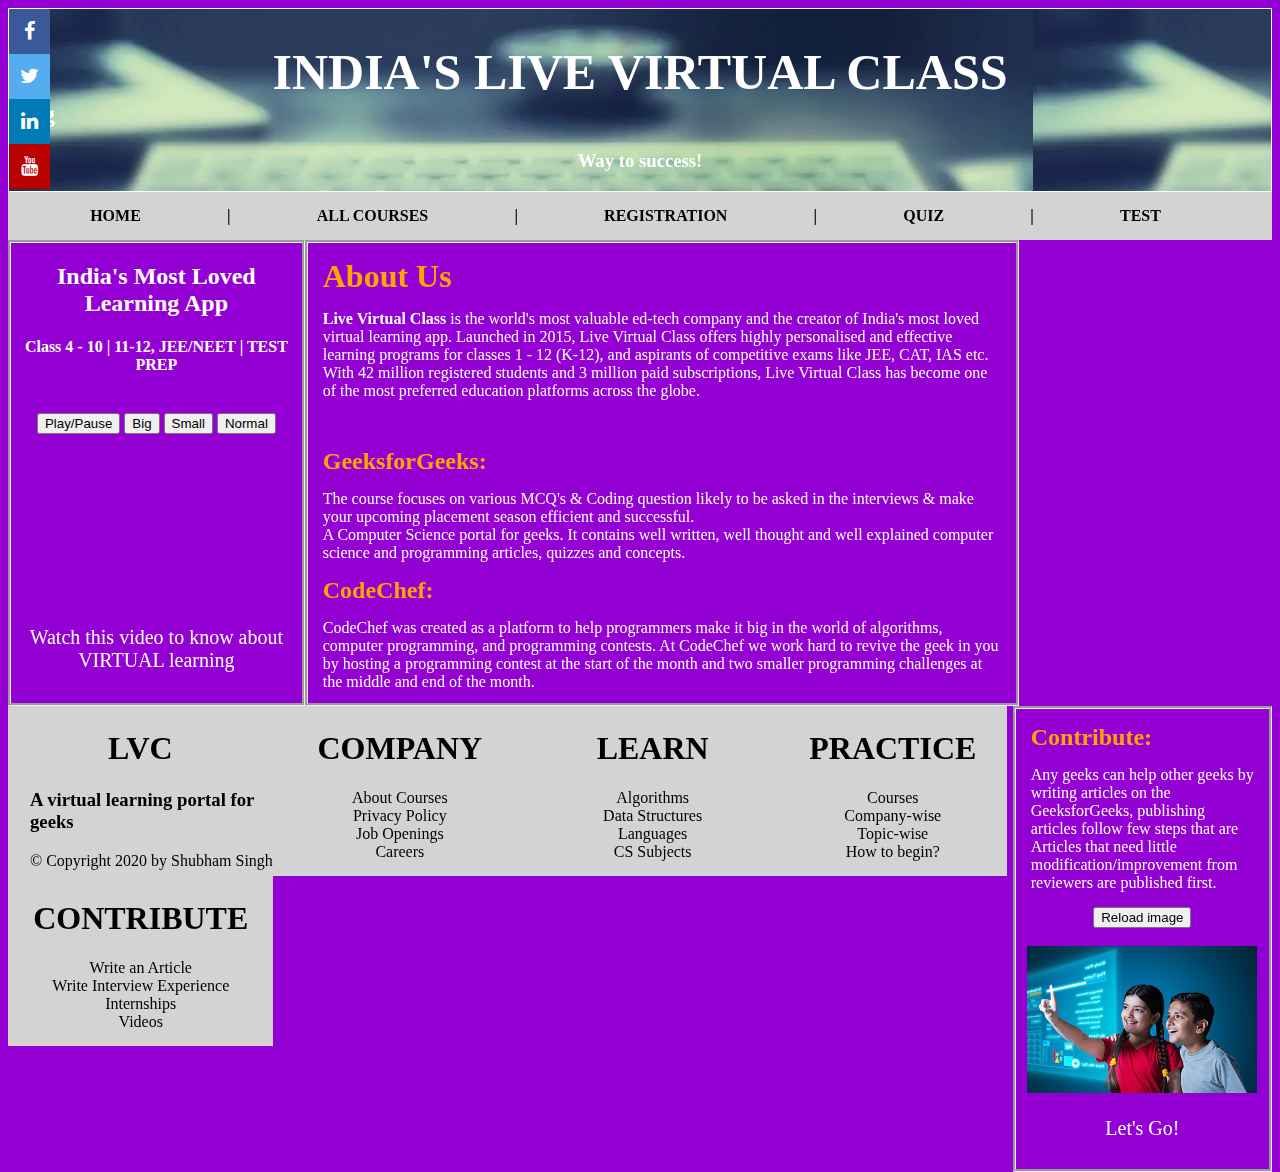
<file: index.html>
<!DOCTYPE html>
<html>
    <head>
        <title>Live Virtual Class</title>
        <link rel="stylesheet" href="css/style.css">
        <script src="js/script.js"></script>
    </head>


    <body onload="myFunct()" style="background-color:darkviolet; color:white;">

        <header style="background-image: url('media/header-background.jpg'); opacity : 1; color:white;">
            <h1 style="color:white; font-size:50px; margin-bottom:0;"> <center>INDIA'S LIVE VIRTUAL CLASS</center></h1>
            <marquee direction="right" ><h2 style="color:white; margin-bottom:0;margin-top:0;"> A Platform for virtual learning</marquee></h2>
            <h3><center>Way to success!</center></h3>
            <link rel="stylesheet" href="https://cdnjs.cloudflare.com/ajax/libs/font-awesome/4.7.0/css/font-awesome.min.css">
            <!-- The social media icon bar -->
            <div class="icon-bar">
              <a href="https://www.facebook.com/" target="_blank" class="facebook"><i class="fa fa-facebook"></i></a>
              <a href="https://twitter.com/" target="_blank" class="twitter"><i class="fa fa-twitter"></i></a>
              <a href="https://in.linkedin.com/" target="_blank" class="linkedin"><i class="fa fa-linkedin"></i></a>
              <a href="https://www.youtube.com/" target="_blank" class="youtube"><i class="fa fa-youtube"></i></a>
            </div>
        </header>

        <nav >
            <strong>
                <a href="#">HOME</a> |
                <a href="courses.html">ALL COURSES</a> |
                <a href="registration.html">REGISTRATION</a> |
                <a href="quiz.html">QUIZ</a> |
                <a href="test.html">TEST</a>
            </strong>
        </nav>

        <div id = "leftbox" style="border-style: groove;">
            <center><h2>India's Most Loved Learning App</h2>
                    <h4>Class 4 - 10 | 11-12, JEE/NEET | TEST PREP</h4></br>
                    <button onclick="playPause()">Play/Pause</button>
                    <button onclick="makeBig()">Big</button>
                    <button onclick="makeSmall()">Small</button>
                    <button onclick="makeNormal()">Normal</button></br></br>
                    <iframe width=90% height=250% src="https://www.youtube.com/embed/XAGl-_bjvY8" frameborder="0" allow="accelerometer;
                                                autoplay; encrypted-media; gyroscope; picture-in-picture" allowfullscreen></iframe>
                    <p style="font-size: 20px;"> Watch this video to know about VIRTUAL learning</p>
            </center>
        </div>

        <div id = "middlebox" style="border-style: groove;">
            <h1 style="margin:15px;color:orange;">About Us</h1>
            <p style="margin:15px; font-size:16px;"><strong>Live Virtual Class</strong> is the world's most valuable ed-tech company and the
                creator of India's most loved virtual learning app. Launched in 2015, Live Virtual Class offers highly personalised and effective
                learning programs for classes 1 - 12 (K-12), and aspirants of competitive exams like JEE, CAT, IAS etc. With 42 million registered
                students and 3 million paid subscriptions, Live Virtual Class has become one of the most preferred education platforms across the globe.</p> </br>
            <section>
                <h2 style="margin:15px; color:orange;">GeeksforGeeks:</h2>
                <p style="margin:15px;">The course focuses on various MCQ's & Coding
                    question likely to be asked in the interviews
                    & make your upcoming placement season efficient
                    and successful.</br>A Computer Science portal for geeks. It contains well written, well thought and well explained
                    computer science and programming articles, quizzes and concepts. </p>
              </section>
              <section>
                <h2 style="margin:15px; color:orange;">CodeChef:</h2>
                <p style="margin:15px;">CodeChef was created as a platform to help programmers make it big in the world of algorithms,
                    computer programming, and programming contests. At CodeChef we work hard to revive the geek in you by hosting a
                    programming contest at the start of the month and two smaller programming challenges at the middle and end of the month.
                </p>
              </section>
            <h2></h2>
        </div>

        <div id = "rightbox" style="border-style: groove;">
            <h2 style="margin:15px; color:orange;">Contribute:</h2>
            <p style="margin:15px;">Any geeks can help other geeks by writing
            articles on the GeeksforGeeks, publishing
            articles follow few steps that are Articles
            that need little modification/improvement
            from reviewers are published first. </p>
            <center><button onclick = "myFunction()">Reload image</button></br></br>
            <img onmouseover="func1()" onmouseout="func2()" src="media/right-div.jpg" alt="study" width="230" height="250">
            <p style="font-size: 20px;"> Let's Go!</p></center>
        </div>


        <footer>
            <div id = "p1" style="background-color: lightgrey;">
                <h1 style="padding-top:3px; padding-left:100px;">LVC</h1>
                <h3 style="padding-left:22px;">A virtual learning portal for geeks</h3>
                <p style="padding-left:22px;">&copy; Copyright 2020 by Shubham Singh </p>
            </div>

            <div id = "p2" style="background-color: lightgrey;">
                <center><h1 style="padding-top:3px;">COMPANY</h1>
                <p>
                About Courses</br>
                Privacy Policy</br>
                Job Openings</br>
                Careers</center></p>
            </div>

            <div id = "p3" style="background-color: lightgrey;">
                <center><h1 style="padding-top:3px;">LEARN</h1>
                    <p>
                        Algorithms</br>
                        Data Structures</br>
                        Languages</br>
                        CS Subjects</center></p>
            </div>

            <div id = "p4" style="background-color: lightgrey;">
                <center><h1 style="padding-top:3px;">PRACTICE</h1>
                    <p>
                        Courses</br>
                        Company-wise</br>
                        Topic-wise</br>
                        How to begin?</center></p>
            </div>

            <div id = "p5" style="background-color: lightgrey;">
                <center><h1 style="padding-top:3px;">CONTRIBUTE</h1>
                    <p>
                        Write an Article</br>
                        Write Interview Experience</br>
                        Internships</br>
                        Videos</center></p>
            </div>
        </footer>
    </body>
</html>
</file>
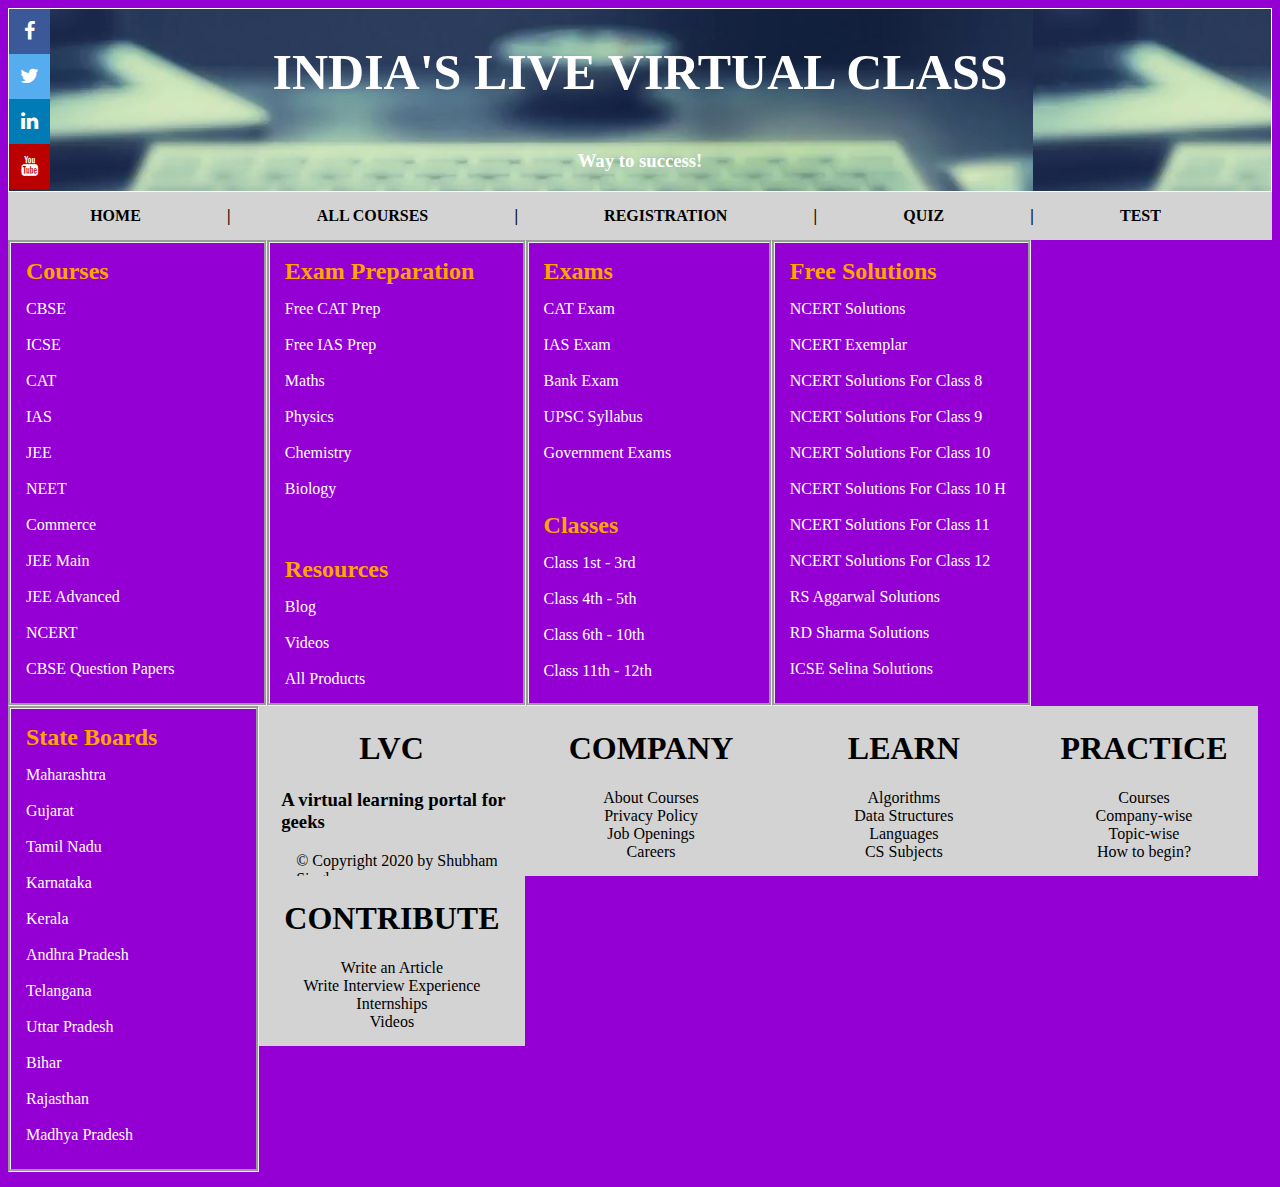
<file: courses.html>
<!DOCTYPE html>
<html>
    <head>
        <title>Live Virtual Class</title>
        <link rel="stylesheet" href="css/courses_style.css">
        <script src="js/script.js"></script>
    </head>


    <body style="background-color:darkviolet; color:white;">

        <header style="background-image: url('media/header-background.jpg'); opacity : 1; color:white;">
            <h1 style="color:white; font-size:50px; margin-bottom:0;"> <center>INDIA'S LIVE VIRTUAL CLASS</center></h1>
            <marquee direction="right" ><h2 style="color:white; margin-bottom:0;margin-top:0;"> A Platform for virtual learning</marquee></h2>
            <h3><center>Way to success!</center></h3>
            <link rel="stylesheet" href="https://cdnjs.cloudflare.com/ajax/libs/font-awesome/4.7.0/css/font-awesome.min.css">
            <!-- The social media icon bar -->
            <div class="icon-bar">
              <a href="https://www.facebook.com/" target="_blank" class="facebook"><i class="fa fa-facebook"></i></a>
              <a href="https://twitter.com/" target="_blank" class="twitter"><i class="fa fa-twitter"></i></a>
              <a href="https://in.linkedin.com/" target="_blank" class="linkedin"><i class="fa fa-linkedin"></i></a>
              <a href="https://www.youtube.com/" target="_blank" class="youtube"><i class="fa fa-youtube"></i></a>
            </div>
        </header>

        <nav >
            <strong>
                <a href="index.html">HOME</a> |
                <a href="#">ALL COURSES</a> |
                <a href="registration.html">REGISTRATION</a> |
                <a href="quiz.html">QUIZ</a> |
                <a href="test.html">TEST</a>
            </strong>
        </nav>

        <div id = "leftbox" style="border-style: groove;">
           <h2>Courses</h2>
                    <p>CBSE</br></br>
			ICSE</br></br>
			CAT</br></br>
			IAS</br></br>
			JEE</br></br>
			NEET</br></br>
			Commerce</br></br>
			JEE Main</br></br>
			JEE Advanced</br></br>
			NCERT</br></br>
			CBSE Question Papers</p></br>

        </div>

        <div id = "middleleftbox" style="border-style: groove;">
            <h2>Exam Preparation</h2>
			<p>Free CAT Prep</br></br>
			Free IAS Prep</br></br>
			Maths</br></br>
			Physics</br></br>
			Chemistry</br></br>
			Biology</p></br>
			<h2>Resources</h2>
			<p>Blog</br></br>
			Videos</br></br>
			All Products</p></br>

        </div>

	<div id = "middlebox" style="border-style: groove;">
             <h2>Exams</h2>
                    <p>CAT Exam</br></br>
			IAS Exam</br></br>
			Bank Exam</br></br>
			UPSC Syllabus</br></br>
			Government Exams<p>
			<h2>Classes</h2>
			<p>Class 1st - 3rd</br></br>
			Class 4th - 5th</br></br>
			Class 6th - 10th</br></br>
			Class 11th - 12th</p></br>

        </div>

	<div id = "middlerightbox" style="border-style: groove;">
            <h2>Free Solutions</h2>
                     <p>NCERT Solutions</br></br>
			NCERT Exemplar</br></br>
			NCERT Solutions For Class 8</br></br>
			NCERT Solutions For Class 9</br></br>
			NCERT Solutions For Class 10</br></br>
			NCERT Solutions For Class 10 H</br></br>
			NCERT Solutions For Class 11</br></br>
			NCERT Solutions For Class 12</br></br>
			RS Aggarwal Solutions</br></br>
			RD Sharma Solutions</br></br>
			ICSE Selina Solutions</p></br>
        </div>

        <div id = "rightbox" style="border-style: groove;">
            <h2>State Boards</h2>
                     <p>Maharashtra</br></br>
			Gujarat</br></br>
			Tamil Nadu</br></br>
			Karnataka</br></br>
			Kerala</br></br>
			Andhra Pradesh</br></br>
			Telangana</br></br>
			Uttar Pradesh</br></br>
			Bihar</br></br>
			Rajasthan</br></br>
			Madhya Pradesh</p></br>
        </div>


        <footer>
            <div id = "p1" style="background-color: lightgrey;">
                <h1 style="padding-top:3px; padding-left:100px;">LVC</h1>
                <h3 style="padding-left:22px;">A virtual learning portal for geeks</h3>
                <p style="padding-left:22px;">&copy; Copyright 2020 by Shubham Singh</p>
            </div>

            <div id = "p2" style="background-color: lightgrey;">
                <center><h1 style="padding-top:3px;">COMPANY</h1>
                <p>
                About Courses</br>
                Privacy Policy</br>
                Job Openings</br>
                Careers</center></p>
            </div>

            <div id = "p3" style="background-color: lightgrey;">
                <center><h1 style="padding-top:3px;">LEARN</h1>
                    <p>
                        Algorithms</br>
                        Data Structures</br>
                        Languages</br>
                        CS Subjects</center></p>
            </div>

            <div id = "p4" style="background-color: lightgrey;">
                <center><h1 style="padding-top:3px;">PRACTICE</h1>
                    <p>
                        Courses</br>
                        Company-wise</br>
                        Topic-wise</br>
                        How to begin?</center></p>
            </div>

            <div id = "p5" style="background-color: lightgrey;">
                <center><h1 style="padding-top:3px;">CONTRIBUTE</h1>
                    <p>
                        Write an Article</br>
                        Write Interview Experience</br>
                        Internships</br>
                        Videos</center></p>
            </div>
        </footer>
    </body>
</html>
</file>
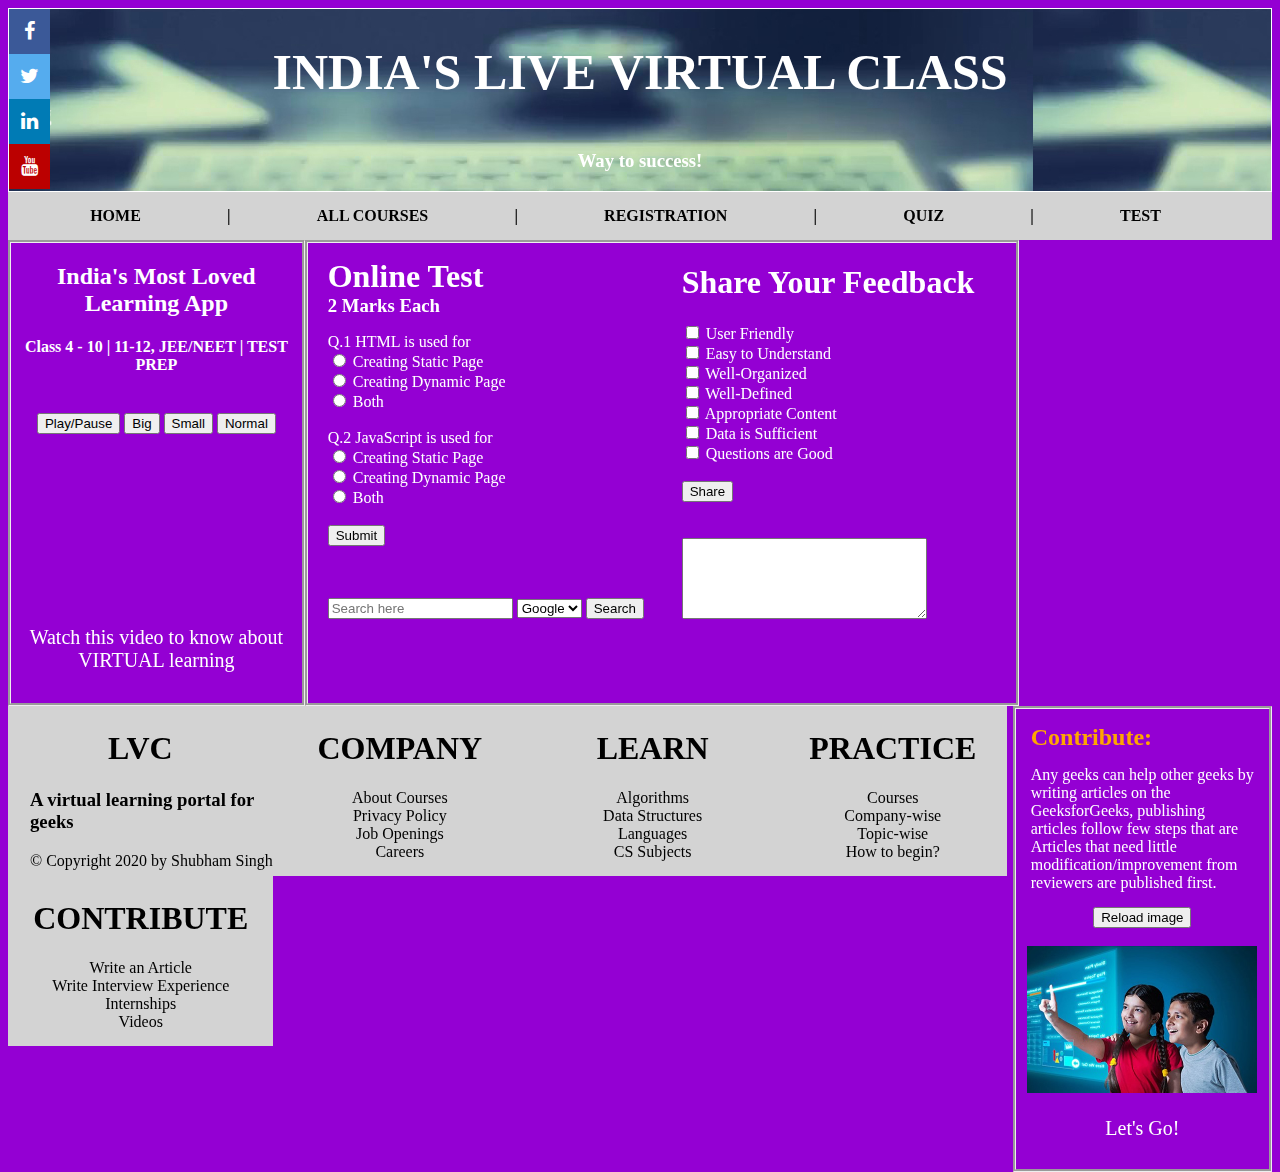
<file: quiz.html>
<!DOCTYPE html>
<html>
    <head>
        <title>Live Virtual Class</title>
        <link rel="stylesheet" href="css/style.css">
        <script src="js/script.js"></script>
    </head>


    <body style="background-color:darkviolet; color:white;">

        <header style="background-image: url('media/header-background.jpg'); opacity : 1; color:white;">
            <h1 style="color:white; font-size:50px; margin-bottom:0;"> <center>INDIA'S LIVE VIRTUAL CLASS</center></h1>
            <marquee direction="right" ><h2 style="color:white; margin-bottom:0;margin-top:0;"> A Platform for virtual learning</marquee></h2>
            <h3><center>Way to success!</center></h3>
            <link rel="stylesheet" href="https://cdnjs.cloudflare.com/ajax/libs/font-awesome/4.7.0/css/font-awesome.min.css">
            <!-- The social media icon bar -->
            <div class="icon-bar">
              <a href="https://www.facebook.com/" target="_blank" class="facebook"><i class="fa fa-facebook"></i></a>
              <a href="https://twitter.com/" target="_blank" class="twitter"><i class="fa fa-twitter"></i></a>
              <a href="https://in.linkedin.com/" target="_blank" class="linkedin"><i class="fa fa-linkedin"></i></a>
              <a href="https://www.youtube.com/" target="_blank" class="youtube"><i class="fa fa-youtube"></i></a>
            </div>
        </header>

        <nav >
            <strong>
                <a href="index.html">HOME</a> |
                <a href="courses.html">ALL COURSES</a> |    
                <a href="registration.html">REGISTRATION</a> |
                <a href="#">QUIZ</a> |
                <a href="test.html">TEST</a>
            </strong>
        </nav>

        <div id = "leftbox" style="border-style: groove;">
            <center><h2>India's Most Loved Learning App</h2>
                    <h4>Class 4 - 10 | 11-12, JEE/NEET | TEST PREP</h4></br>
                    <button onclick="playPause()">Play/Pause</button>
                    <button onclick="makeBig()">Big</button>
                    <button onclick="makeSmall()">Small</button>
                    <button onclick="makeNormal()">Normal</button></br></br>
                    <iframe width=90% height=250% src="https://www.youtube.com/embed/XAGl-_bjvY8" frameborder="0" allow="accelerometer;
                                                autoplay; encrypted-media; gyroscope; picture-in-picture" allowfullscreen></iframe>
                    <p style="font-size: 20px;"> Watch this video to know about VIRTUAL learning</p>
            </center>
        </div>

        <div id = "middlebox" style="border-style: groove;">
            <div id="leftmiddlebox1" style="width:50%; float:left; margin-left:20px;">
                <form name="formquiz" onsubmit="result()" method="post">
                    <h1 style="margin-top:15px;margin-bottom:0px;">Online Test</h1>
                    <h3 style="margin:0px;">2 Marks Each</h3>
                    <p > Q.1 HTML is used for </br>
                    <input type="radio" name="rad1" value="csp"> Creating Static Page </br>
                    <input type="radio" name="rad1" value="cdp"> Creating Dynamic Page </br>
                    <input type="radio" name="rad1" value="both"> Both </br></br>
                    Q.2 JavaScript is used for </br>
                    <input type="radio" name="rad" value="csp1"> Creating Static Page </br>
                    <input type="radio" name="rad" value="cdp1"> Creating Dynamic Page </br>
                    <input type="radio" name="rad" value="both1"> Both </br></br>
                    <input type="submit" value="Submit"></p></br></br>
                    <input id="search" type="search" placeholder="Search here" onmouseout="geek()">
                    <select name="website" id="webs">
                        <option value="www.google.com"> Google </option>
                        <option value="www.yahoo.com">Yahoo</option>
                        <option value="www.msn.com">MSN</option>
                    </select>
                    <input type="button" value="Search" onclick="redirect()"></button>
                    <p id="g"></p>
                </form>
            </div>
            <div id="rightmiddlebox1" style="width:47%; float:left;" >
                <form name="formfeed" method="post">
                <h1>Share Your Feedback</h1>
                <input type="checkbox" name="fback" value="User Friendly"> User Friendly </br>
                <input type="checkbox" name="fback" value="Easy to Understand"> Easy to Understand </br>
                <input type="checkbox" name="fback" value="Well-Organized"> Well-Organized </br>
                <input type="checkbox" name="fback" value="Well-Defined"> Well-Defined </br>
                <input type="checkbox" name="fback" value="Appropriate Content"> Appropriate Content </br>
                <input type="checkbox" name="fback" value="Data is Sufficient"> Data is Sufficient </br>
                <input type="checkbox" name="fback" value="Questions are Good"> Questions are Good </br></br>
                <input type="button" value="Share" onclick="feedback()"></form></br></br>
                <textarea rows="5" cols="28" id="order"></textarea>
            </div>
        </div>



        <div id = "rightbox" style="border-style: groove;">
            <h2 style="margin:15px; color:orange;">Contribute:</h2>
            <p style="margin:15px;">Any geeks can help other geeks by writing
            articles on the GeeksforGeeks, publishing
            articles follow few steps that are Articles
            that need little modification/improvement
            from reviewers are published first. </p>
            <center><button onclick = "myFunction()">Reload image</button></br></br>
            <img onmouseover="func1()" onmouseout="func2()" src="media/right-div.jpg" alt="study" width="230" height="250">
            <p style="font-size: 20px;"> Let's Go!</p></center>
        </div>


        <footer>
            <div id = "p1" style="background-color: lightgrey;">
                <h1 style="padding-top:3px; padding-left:100px;">LVC</h1>
                <h3 style="padding-left:22px;">A virtual learning portal for geeks</h3>
                <p style="padding-left:22px;">&copy; Copyright 2020 by Shubham Singh </p>
            </div>

            <div id = "p2" style="background-color: lightgrey;">
                <center><h1 style="padding-top:3px;">COMPANY</h1>
                <p>
                About Courses</br>
                Privacy Policy</br>
                Job Openings</br>
                Careers</center></p>
            </div>

            <div id = "p3" style="background-color: lightgrey;">
                <center><h1 style="padding-top:3px;">LEARN</h1>
                    <p>
                        Algorithms</br>
                        Data Structures</br>
                        Languages</br>
                        CS Subjects</center></p>
            </div>

            <div id = "p4" style="background-color: lightgrey;">
                <center><h1 style="padding-top:3px;">PRACTICE</h1>
                    <p>
                        Courses</br>
                        Company-wise</br>
                        Topic-wise</br>
                        How to begin?</center></p>
            </div>

            <div id = "p5" style="background-color: lightgrey;">
                <center><h1 style="padding-top:3px;">CONTRIBUTE</h1>
                    <p>
                        Write an Article</br>
                        Write Interview Experience</br>
                        Internships</br>
                        Videos</center></p>
            </div>
        </footer>
    </body>
</html>
</file>
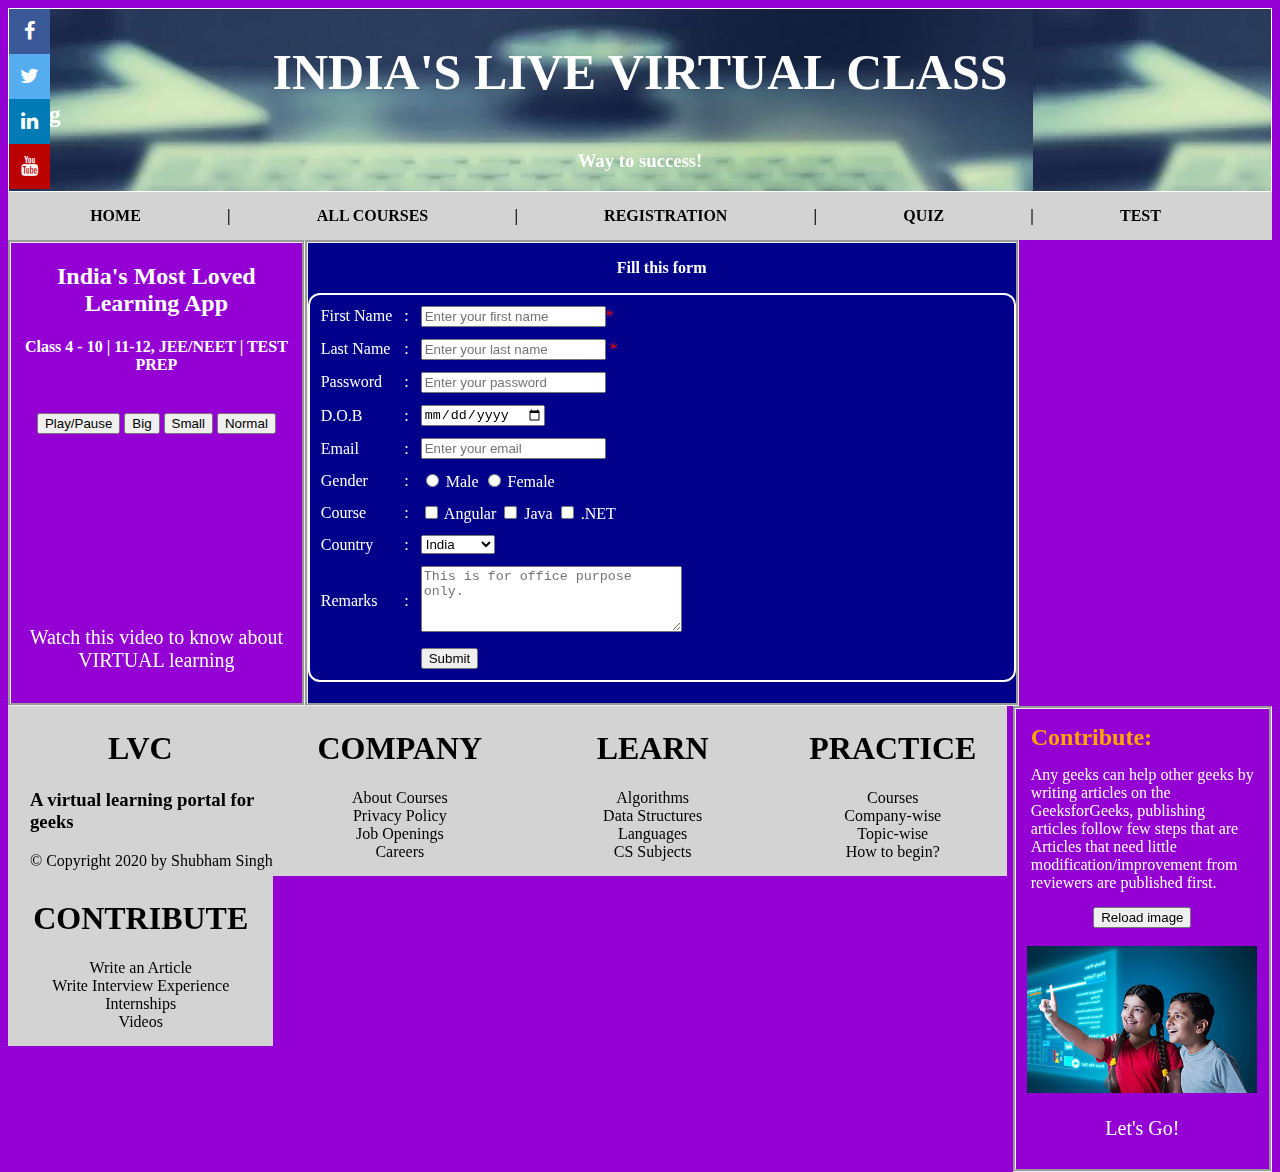
<file: registration.html>
<!DOCTYPE html>
<html>
    <head>
        <title>Live Virtual Class</title>
        <link rel="stylesheet" href="css/style.css">
        <script src="js/script.js"></script>
    </head>


    <body style="background-color:darkviolet; color:white;">

        <header style="background-image: url('media/header-background.jpg'); opacity : 1; color:white;">
            <h1 style="color:white; font-size:50px; margin-bottom:0;"> <center>INDIA'S LIVE VIRTUAL CLASS</center></h1>
            <marquee direction="right" ><h2 style="color:white; margin-bottom:0;margin-top:0;"> A Platform for virtual learning</marquee></h2>
            <h3><center>Way to success!</center></h3>
            <link rel="stylesheet" href="https://cdnjs.cloudflare.com/ajax/libs/font-awesome/4.7.0/css/font-awesome.min.css">
            <!-- The social media icon bar -->
            <div class="icon-bar">
              <a href="https://www.facebook.com/" target="_blank" class="facebook"><i class="fa fa-facebook"></i></a>
              <a href="https://twitter.com/" target="_blank" class="twitter"><i class="fa fa-twitter"></i></a>
              <a href="https://in.linkedin.com/" target="_blank" class="linkedin"><i class="fa fa-linkedin"></i></a>
              <a href="https://www.youtube.com/" target="_blank" class="youtube"><i class="fa fa-youtube"></i></a>
            </div>
        </header>

        <nav >
            <strong>
                <a href="index.html">HOME</a> |
                <a href="courses.html">ALL COURSES</a> |
                <a href="#">REGISTRATION</a> |
                <a href="quiz.html">QUIZ</a> |
                <a href="test.html">TEST</a>
            </strong>
        </nav>

        <div id = "leftbox" style="border-style: groove;">
            <center><h2>India's Most Loved Learning App</h2>
                    <h4>Class 4 - 10 | 11-12, JEE/NEET | TEST PREP</h4></br>
                    <button onclick="playPause()">Play/Pause</button>
                    <button onclick="makeBig()">Big</button>
                    <button onclick="makeSmall()">Small</button>
                    <button onclick="makeNormal()">Normal</button></br></br>
                    <iframe width=90% height=250% src="https://www.youtube.com/embed/XAGl-_bjvY8" frameborder="0" allow="accelerometer;
                                                autoplay; encrypted-media; gyroscope; picture-in-picture" allowfullscreen></iframe>
                    <p style="font-size: 20px;"> Watch this video to know about VIRTUAL learning</p>
            </center>
        </div>

        <div id = "middlebox" style="background-color: darkblue; border-style: groove;">
                  <center><legend> <b><p style="font-size:16px;">Fill this form</p> </b></legend></center>
                  <form style="border: 2px solid; border-radius: 12px;">
                      <table cellspacing="10" border="0">
                          <tr>
                              <td>First Name</td>
                              <td> : </td>
                              <td><input type="text" name="txt1" placeholder="Enter your first name" onkeyup="allLetter1(this.value)"><span style="color:red;">*</span></td>
                              <td><p id="para1" style="color:red;"></p> </td>
                          </tr>
                          <tr>
                              <td>Last Name</td>
                              <td> : </td>
                              <td><input type="text" name="txt1" placeholder="Enter your last name" onkeyup="allLetter(this.value)"> <span style="color:red;">*</span></td>
                              <td><p id="para2" style="color:red;"></p> </td>
                          </tr>

                          <tr>
                              <td>Password</td>
                              <td> : </td>
                              <td><input type="password" name="txt1" placeholder="Enter your password"></td>
                          </tr>
                          <tr>
                              <td>D.O.B</td>
                              <td> : </td>
                              <td><input type="DATE" name="dob" placeholder="Enter your date of birth"></td>
                          </tr>
                          <tr>
                              <td>Email</td>
                              <td> : </td>
                              <td><input type="email" id = "pp1" name="txt1" placeholder="Enter your email"></td>
                          </tr>
                          <tr>
                              <td>Gender</td>
                              <td> : </td>
                              <td><input type="radio" name="txt2"> Male
                                  <input type="radio" name="txt2"> Female
                              </td>
                          </tr>
                          <tr>
                              <td>Course</td>
                              <td> : </td>
                              <td><input type="checkbox" name="txt3"> Angular
                                  <input type="checkbox" name="txt31"> Java
                                  <input type="checkbox" name="txt32"> .NET
                              </td>
                          </tr>
                          <tr>
                              <td>Country</td>
                              <td> : </td>
                              <td><select>
                                      <option value="India">India         </option>
                                      <option value="China">China         </option>
                                      <option value="America">America         </option>
                                      <option value="Australia">Australia     </option>
                              </select></td>
                          </tr>
                          <tr>
                              <td>Remarks</td>
                              <td> : </td>
                              <td><textarea placeholder="This is for office purpose only." rows="4" cols="30" onfocus="myFunnn(this)" onkeypress="fuun()" readonly></textarea></td>
                          </tr>
                          <tr>
                              <td></td>
                              <td></td>
                              <td><input type="button" value="Submit"></td>
                          </tr>
                      </table>
                  </form>
              </div>



        <div id = "rightbox" style="border-style: groove;">
            <h2 style="margin:15px; color:orange;">Contribute:</h2>
            <p style="margin:15px;">Any geeks can help other geeks by writing
            articles on the GeeksforGeeks, publishing
            articles follow few steps that are Articles
            that need little modification/improvement
            from reviewers are published first. </p>
            <center><button onclick = "myFunction()">Reload image</button></br></br>
            <img onmouseover="func1()" onmouseout="func2()" src="media/right-div.jpg" alt="study" width="230" height="250">
            <p style="font-size: 20px;"> Let's Go!</p></center>
        </div>


        <footer>
            <div id = "p1" style="background-color: lightgrey;">
                <h1 style="padding-top:3px; padding-left:100px;">LVC</h1>
                <h3 style="padding-left:22px;">A virtual learning portal for geeks</h3>
                <p style="padding-left:22px;">&copy; Copyright 2020 by Shubham Singh </p>
            </div>

            <div id = "p2" style="background-color: lightgrey;">
                <center><h1 style="padding-top:3px;">COMPANY</h1>
                <p>
                About Courses</br>
                Privacy Policy</br>
                Job Openings</br>
                Careers</center></p>
            </div>

            <div id = "p3" style="background-color: lightgrey;">
                <center><h1 style="padding-top:3px;">LEARN</h1>
                    <p>
                        Algorithms</br>
                        Data Structures</br>
                        Languages</br>
                        CS Subjects</center></p>
            </div>

            <div id = "p4" style="background-color: lightgrey;">
                <center><h1 style="padding-top:3px;">PRACTICE</h1>
                    <p>
                        Courses</br>
                        Company-wise</br>
                        Topic-wise</br>
                        How to begin?</center></p>
            </div>

            <div id = "p5" style="background-color: lightgrey;">
                <center><h1 style="padding-top:3px;">CONTRIBUTE</h1>
                    <p>
                        Write an Article</br>
                        Write Interview Experience</br>
                        Internships</br>
                        Videos</center></p>
            </div>
        </footer>
    </body>
</html>
</file>
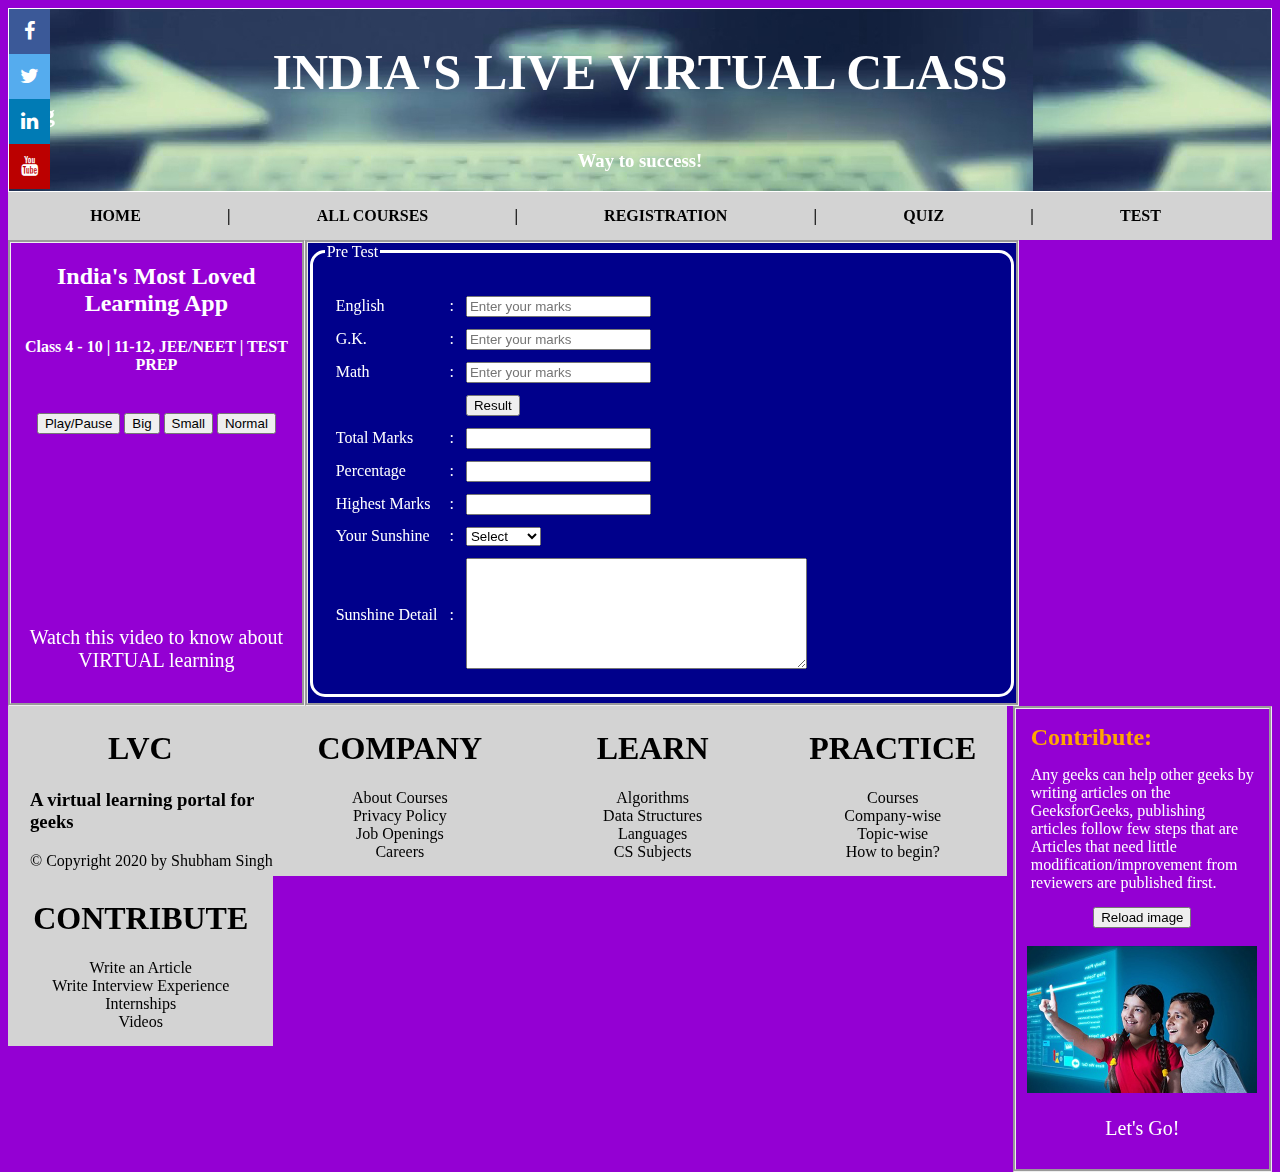
<file: test.html>
<!DOCTYPE html>
<html>
    <head>
        <title>Live Virtual Class</title>
        <link rel="stylesheet" href="css/style.css">
        <script src="js/script.js"></script>
    </head>


    <body style="background-color:darkviolet; color:white;">

        <header style="background-image: url('media/header-background.jpg'); opacity : 1; color:white;">
            <h1 style="color:white; font-size:50px; margin-bottom:0;"> <center>INDIA'S LIVE VIRTUAL CLASS</center></h1>
            <marquee direction="right" ><h2 style="color:white; margin-bottom:0;margin-top:0;"> A Platform for virtual learning</marquee></h2>
            <h3><center>Way to success!</center></h3>
            <link rel="stylesheet" href="https://cdnjs.cloudflare.com/ajax/libs/font-awesome/4.7.0/css/font-awesome.min.css">
            <!-- The social media icon bar -->
            <div class="icon-bar">
              <a href="https://www.facebook.com/" target="_blank" class="facebook"><i class="fa fa-facebook"></i></a>
              <a href="https://twitter.com/" target="_blank" class="twitter"><i class="fa fa-twitter"></i></a>
              <a href="https://in.linkedin.com/" target="_blank" class="linkedin"><i class="fa fa-linkedin"></i></a>
              <a href="https://www.youtube.com/" target="_blank" class="youtube"><i class="fa fa-youtube"></i></a>
            </div>
        </header>

        <nav >
            <strong>
                <a href="index.html">HOME</a> |
                <a href="courses.html">ALL COURSES</a> |
                <a href="registration.html">REGISTRATION</a> |
                <a href="quiz.html">QUIZ</a> |
                <a href="#">TEST</a>
            </strong>
        </nav>

        <div id = "leftbox" style="border-style: groove;">
            <center><h2>India's Most Loved Learning App</h2>
                    <h4>Class 4 - 10 | 11-12, JEE/NEET | TEST PREP</h4></br>
                    <button onclick="playPause()">Play/Pause</button>
                    <button onclick="makeBig()">Big</button>
                    <button onclick="makeSmall()">Small</button>
                    <button onclick="makeNormal()">Normal</button></br></br>
                    <iframe width=90% height=250% src="https://www.youtube.com/embed/XAGl-_bjvY8" frameborder="0" allow="accelerometer;
                                                autoplay; encrypted-media; gyroscope; picture-in-picture" allowfullscreen></iframe>
                    <p style="font-size: 20px;"> Watch this video to know about VIRTUAL learning</p>
            </center>
        </div>

        <div id = "middlebox" style="background-color: darkblue; border-style: groove;">
                  <fieldset style="border: 3px solid; border-radius: 15px;">
                    <legend> Pre Test </legend>
                     <form name="form2"  method="post" >
                                  <table  cellspacing="10" border="0" >
                                      <tr>
                                          <td>English</td>
                                          <td> : </td>
                                          <td><input type="text" name="t1" placeholder="Enter your marks"></td>
                                      </tr>
                                      <tr>
                                          <td>G.K. </td>
                                          <td> : </td>
                                          <td><input type="text" name="t2" placeholder="Enter your marks"></td>
                                      </tr>
                                      <tr>
                                          <td>Math</td>
                                          <td> : </td>
                                          <td><input type="text" name="t3" placeholder="Enter your marks"></td>
                                      </tr>
                                      <tr>
                                          <td></td>
                                          <td></td>
                                          <td><input type="button" value="Result" onclick="validate()"></br></td>
                                      </tr>
                                      <tr>
                                          <td>Total Marks</td>
                                          <td>:</td>
                                          <td><input type="text" id="tm"></td>
                                      </tr>
                                      <tr>
                                          <td>Percentage</td>
                                          <td>:</td>
                                          <td><input type="text" id="per"></td>
                                      </tr>
                                      <tr>
                                          <td>Highest Marks</td>
                                          <td>:</td>
                                          <td><input type="text" id="hm"></td>
                                      </tr></br>
                                      <tr>
                                          <td>Your Sunshine</td>
                                          <td> : </td>
                                          <td><select name="text12" onchange="validate123()">
                                              <option value="select">Select         </option>
                                                  <option value="Taurus">Taurus         </option>
                                                  <option value="Leo">Leo         </option>
                                                  <option value="Scorpio">Scorpio         </option>
                                                  <option value="Aquarius">Aquarius     </option>
                                          </select></td>
                                      </tr>
                                      <tr>
                                          <td>Sunshine Detail</td>
                                          <td> : </td>
                                          <td><textarea id="text15" rows="7" cols="40"></textarea></td>
                                      </tr>
                                  </table>
                              </form>
                  </fieldset>
              </div>

        <div id = "rightbox" style="border-style: groove;">
            <h2 style="margin:15px; color:orange;">Contribute:</h2>
            <p style="margin:15px;">Any geeks can help other geeks by writing
            articles on the GeeksforGeeks, publishing
            articles follow few steps that are Articles
            that need little modification/improvement
            from reviewers are published first. </p>
            <center><button onclick = "myFunction()">Reload image</button></br></br>
            <img onmouseover="func1()" onmouseout="func2()" src="media/right-div.jpg" alt="study" width="230" height="250">
            <p style="font-size: 20px;"> Let's Go!</p></center>
        </div>


        <footer>
            <div id = "p1" style="background-color: lightgrey;">
                <h1 style="padding-top:3px; padding-left:100px;">LVC</h1>
                <h3 style="padding-left:22px;">A virtual learning portal for geeks</h3>
                <p style="padding-left:22px;">&copy; Copyright 2020 by Shubham Singh </p>
            </div>

            <div id = "p2" style="background-color: lightgrey;">
                <center><h1 style="padding-top:3px;">COMPANY</h1>
                <p>
                About Courses</br>
                Privacy Policy</br>
                Job Openings</br>
                Careers</center></p>
            </div>

            <div id = "p3" style="background-color: lightgrey;">
                <center><h1 style="padding-top:3px;">LEARN</h1>
                    <p>
                        Algorithms</br>
                        Data Structures</br>
                        Languages</br>
                        CS Subjects</center></p>
            </div>

            <div id = "p4" style="background-color: lightgrey;">
                <center><h1 style="padding-top:3px;">PRACTICE</h1>
                    <p>
                        Courses</br>
                        Company-wise</br>
                        Topic-wise</br>
                        How to begin?</center></p>
            </div>

            <div id = "p5" style="background-color: lightgrey;">
                <center><h1 style="padding-top:3px;">CONTRIBUTE</h1>
                    <p>
                        Write an Article</br>
                        Write Interview Experience</br>
                        Internships</br>
                        Videos</center></p>
            </div>
        </footer>
    </body>
</html>
</file>
<file: css/style.css>
a{
  padding: 6.5%;
  color:black;
}
a:link {
  text-decoration: none;
}

a:visited {
  text-decoration: none;
}

a:hover {
  text-decoration: underline;
  color:blue;
}

a:active {
  text-decoration: underline;
}

#leftbox {
  float:left;
  width:23%;
  height:460px;
}
#middlebox{
  float:left;
  width:56%;
  height:460px;
}
#leftmiddlebox{
float:left;
width:50%;
height:460px;
}
#rightmiddlebox{
float:left;
width:50%;
height:460px;
}
#rightbox{
  float:right;
  width:20.04%;
  height:460px;
}

header{
  border: 1px solid;
  padding-bottom: 0;
}

nav{
  padding-top:15px;
  padding-bottom:15px;
  background-color: lightgrey;
  color:black;
}

.icon-bar{
  position: fixed;
  top: 11%;
  -webkit-transform: translateY(-50%);
  -ms-transform: translateY(-50%);
  transform: translateY(-50%);
}

/* Style the icon bar links */
.icon-bar a {
  display: block;
  text-align: center;
  padding: 11px;
  transition: all 0.3s ease;
  color: white;
  font-size: 20px;
}

/* Style the social media icons with color, if you want */
.icon-bar a:hover {
  background-color: #000;
}

.facebook {
  background: #3B5998;
  color: white;
}

.twitter {
  background: #55ACEE;
  color: white;
}

.linkedin {
  background: #007bb5;
  color: white;
}

.youtube {
  background: #bb0000;
  color: white;
}

footer{
  color:black;
}

#p1 {
  float:left;
  width:21%;
  height:170px;
}
#p2{
  float:left;
  height:170px;
  width:20%;
}
#p3{
  float:left;
  width:20%;
  height:170px;
}

#p4 {
  float:left;
  width:18%;
  height:170px;
}

#p5{
  float:left;
  height:170px;
  width:21%;
}

img {
  max-width: 100%;
  height: auto;
  animation-duration: 3s;
  animation-name: slidein;
}

@keyframes slidein {
from {
margin-left: 100%;
width: 300%;
}

to {
margin-left: 0%;
width: 100%;
}
}


iframe {
  max-width: 100%;
}
</file>
<file: css/courses_style.css>
a{
  padding: 6.5%;
  color:black;
}
a:link {
  text-decoration: none;
}

a:visited {
  text-decoration: none;
}

a:hover {
  text-decoration: underline;
  color:blue;
}

a:active {
  text-decoration: underline;
}
#leftbox {
    float:left;
    width:20%;
    height:460px;
}
#middleleftbox{
    float:left;
    width:20%;
    height:460px;
}
#middlebox{
    float:left;
    width:19%;
    height:460px;
}
#middlerightbox{
    float:left;
    width:20%;
    height:460px;
}
#rightbox{
    float:left;
    width:19.4%;
    height:460px;
}
header{
  border: 1px solid;
  padding-bottom: 0;
}

nav{
  padding-top:15px;
  padding-bottom:15px;
  background-color: lightgrey;
  color:black;
}

.icon-bar{
  position: fixed;
  top: 11%;
  -webkit-transform: translateY(-50%);
  -ms-transform: translateY(-50%);
  transform: translateY(-50%);
}

/* Style the icon bar links */
.icon-bar a {
  display: block;
  text-align: center;
  padding: 11px;
  transition: all 0.3s ease;
  color: white;
  font-size: 20px;
}

/* Style the social media icons with color, if you want */
.icon-bar a:hover {
  background-color: #000;
}

.facebook {
  background: #3B5998;
  color: white;
}

.twitter {
  background: #55ACEE;
  color: white;
}

.linkedin {
  background: #007bb5;
  color: white;
}

.youtube {
  background: #bb0000;
  color: white;
}

footer{
  color:black;
}

#p1 {
  float:left;
  width:21%;
  height:170px;
}
#p2{
  float:left;
  height:170px;
  width:20%;
}
#p3{
  float:left;
  width:20%;
  height:170px;
}

#p4 {
  float:left;
  width:18%;
  height:170px;
}

#p5{
  float:left;
  height:170px;
  width:21%;
}

h2{
	color:orange;
	margin:15px;
}
p{
	margin:15px;
	padding-bottom:10px;
}
</file>
